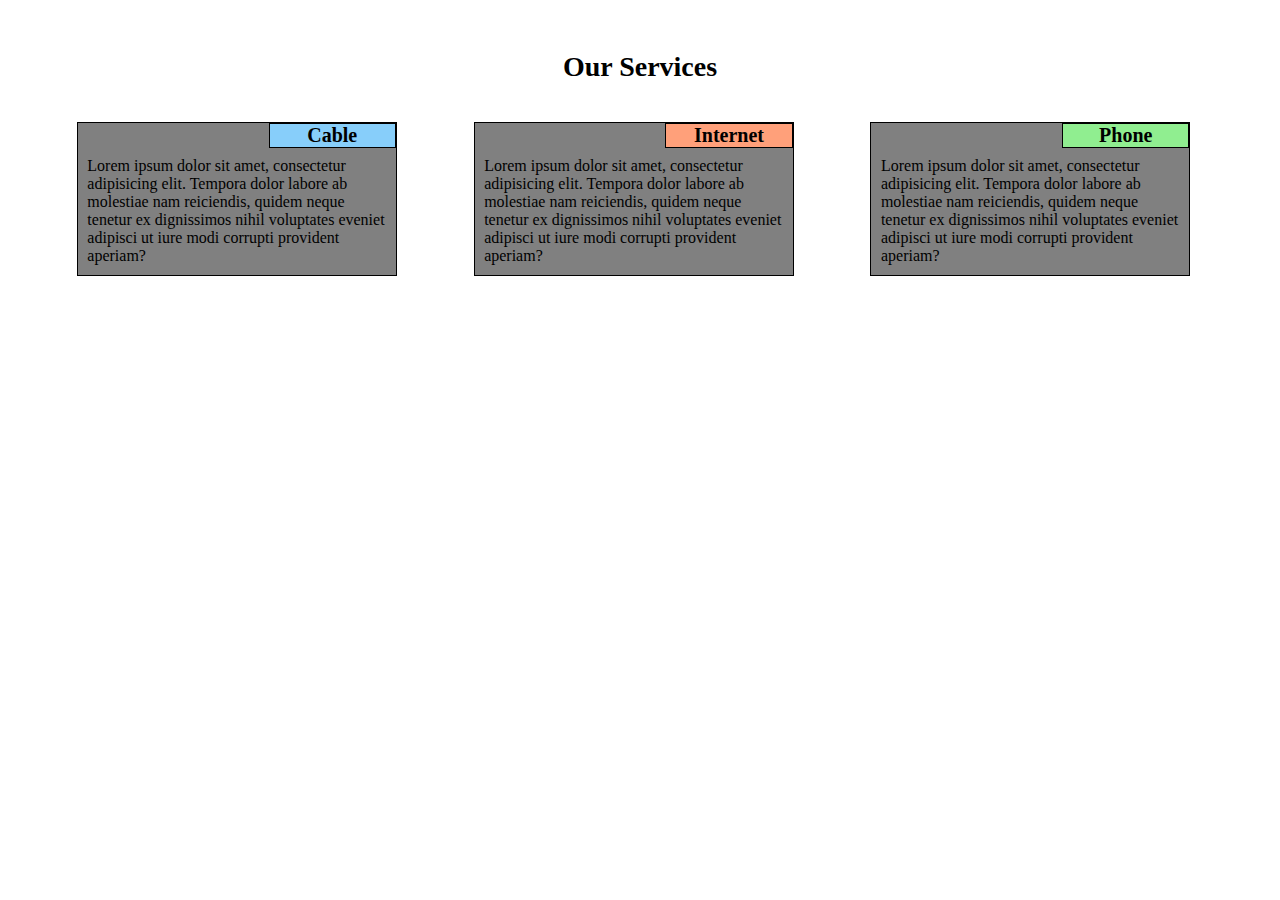
<file: assignments/module2-solution/index.html>
<!DOCTYPE html>
<html lang="en">
<head>
    <meta charset="UTF-8">
    <meta name="viewport" content="width=device-width, initial-scale=1.0">
    <title>Module#2 Solution</title>
    <link rel="stylesheet" href="style.css">
</head>
<body>
    <div class="container">
        <h1 id="heading">Our Services</h1>
        <div class="col-lg-3 col-md-6 col-xs-12" >
            <h2 id="sub-heading-1">Cable</h2>
            <p class="paragraph">Lorem ipsum dolor sit amet, consectetur adipisicing elit. 
                Tempora dolor labore ab molestiae nam reiciendis,
                quidem neque tenetur ex dignissimos nihil voluptates eveniet 
                adipisci ut iure modi corrupti provident aperiam?
            </p>
        </div>

        <div class="col-lg-3 col-md-6 col-xs-12">
            <h2 id="sub-heading-2">Internet</h2>
            <p class="paragraph">Lorem ipsum dolor sit amet, consectetur adipisicing elit. 
                Tempora dolor labore ab molestiae nam reiciendis,
                quidem neque tenetur ex dignissimos nihil voluptates eveniet 
                adipisci ut iure modi corrupti provident aperiam?
            </p>
        </div>

        <div class="col-lg-3 col-md-12 col-xs-12">
            <h2 id="sub-heading-3">Phone</h2>
            <p class="paragraph">Lorem ipsum dolor sit amet, consectetur adipisicing elit. 
                Tempora dolor labore ab molestiae nam reiciendis,
                quidem neque tenetur ex dignissimos nihil voluptates eveniet 
                adipisci ut iure modi corrupti provident aperiam?
            </p>
        </div>
    </div>
    
</body>
</html>
</file>
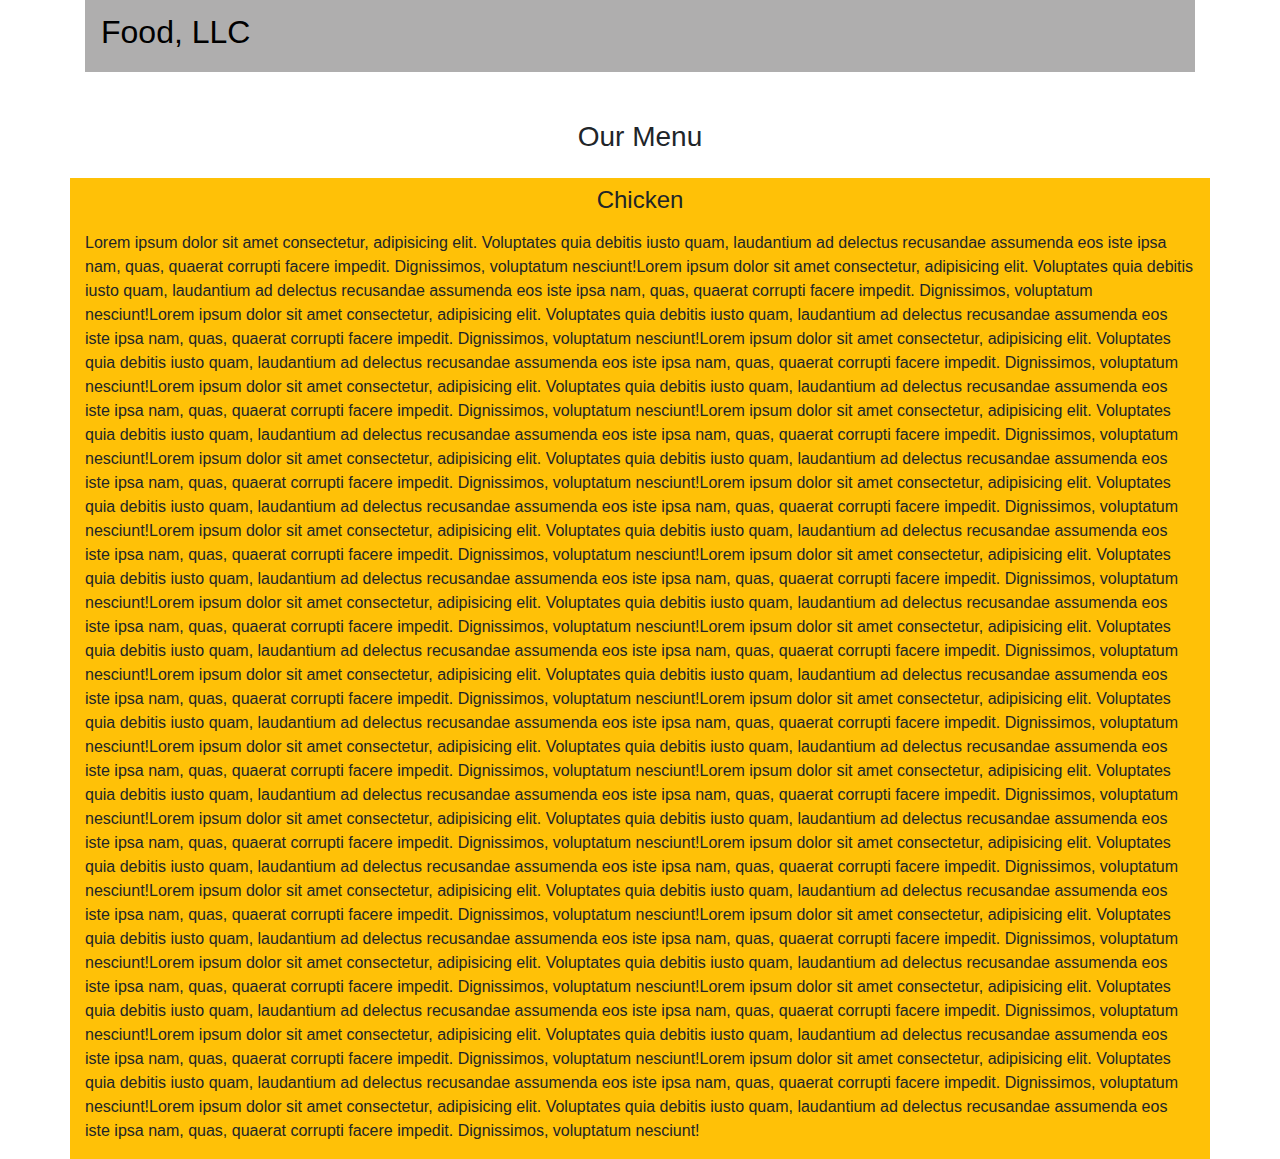
<file: assignments/module3-solution/index.html>
<!DOCTYPE html>
<html lang="en">
<head>
    <meta charset="UTF-8">
    <meta name="viewport" content="width=device-width, initial-scale=1.0">
    <title>Module#3 Solution</title>
    <link rel="stylesheet" href="css/bootstrap.min.css">
    <link rel="stylesheet" href="css/style.css">
</head>

<body>
    <div class="container">
        <header>
            <nav class="navbar navbar-light custom-color">
                <a class="navbar-brand custom-color" href="#"><h2>Food, LLC</h2></a>
                <button class="navbar-toggler d-block d-sm-none" type="button" data-toggle="collapse" 
                data-target="#navbarNav" aria-controls="navbarNav" aria-expanded="false" aria-label="Toggle navigation">
                  <span class="navbar-toggler-icon"></span>
                </button>
                <div class="collapse navbar-collapse" id="navbarNav">
                  <ul class="navbar-nav text-center">
                    <li class="nav-item">
                      <a class="nav-link bg-primary custom" href="#">Chicken</a>
                    </li>
                    <li class="nav-item">
                      <a class="nav-link bg-primary custom" href="#">Beef</a>
                    </li>
                    <li class="nav-item">
                        <a class="nav-link bg-primary custom" href="#">Sushi</a>
                    </li>
                  </ul>
                </div>
            </nav>
          </header>
        </div>

              <!--Header Ends-->

        <div class="container h-100">
          <div id="main-content">
            <h3 class="text-center mt-5">Our Menu</h3>
                
            <div class="row">
              <div class="col bg-warning mt-3" id="column">
                <h4 class="mb-3 mt-2 text-center">Chicken</h4>
                <p>Lorem ipsum dolor sit amet consectetur, adipisicing elit. Voluptates quia debitis iusto quam, 
                  laudantium ad delectus recusandae assumenda eos iste ipsa nam, quas, quaerat corrupti facere impedit. 
                  Dignissimos, voluptatum nesciunt!Lorem ipsum dolor sit amet consectetur, adipisicing elit. Voluptates quia debitis iusto quam, 
                  laudantium ad delectus recusandae assumenda eos iste ipsa nam, quas, quaerat corrupti facere impedit. 
                  Dignissimos, voluptatum nesciunt!Lorem ipsum dolor sit amet consectetur, adipisicing elit. Voluptates quia debitis iusto quam, 
                  laudantium ad delectus recusandae assumenda eos iste ipsa nam, quas, quaerat corrupti facere impedit. 
                  Dignissimos, voluptatum nesciunt!Lorem ipsum dolor sit amet consectetur, adipisicing elit. Voluptates quia debitis iusto quam, 
                  laudantium ad delectus recusandae assumenda eos iste ipsa nam, quas, quaerat corrupti facere impedit. 
                  Dignissimos, voluptatum nesciunt!Lorem ipsum dolor sit amet consectetur, adipisicing elit. Voluptates quia debitis iusto quam, 
                  laudantium ad delectus recusandae assumenda eos iste ipsa nam, quas, quaerat corrupti facere impedit. 
                  Dignissimos, voluptatum nesciunt!Lorem ipsum dolor sit amet consectetur, adipisicing elit. Voluptates quia debitis iusto quam, 
                  laudantium ad delectus recusandae assumenda eos iste ipsa nam, quas, quaerat corrupti facere impedit. 
                  Dignissimos, voluptatum nesciunt!Lorem ipsum dolor sit amet consectetur, adipisicing elit. Voluptates quia debitis iusto quam, 
                  laudantium ad delectus recusandae assumenda eos iste ipsa nam, quas, quaerat corrupti facere impedit. 
                  Dignissimos, voluptatum nesciunt!Lorem ipsum dolor sit amet consectetur, adipisicing elit. Voluptates quia debitis iusto quam, 
                  laudantium ad delectus recusandae assumenda eos iste ipsa nam, quas, quaerat corrupti facere impedit. 
                  Dignissimos, voluptatum nesciunt!Lorem ipsum dolor sit amet consectetur, adipisicing elit. Voluptates quia debitis iusto quam, 
                  laudantium ad delectus recusandae assumenda eos iste ipsa nam, quas, quaerat corrupti facere impedit. 
                  Dignissimos, voluptatum nesciunt!Lorem ipsum dolor sit amet consectetur, adipisicing elit. Voluptates quia debitis iusto quam, 
                  laudantium ad delectus recusandae assumenda eos iste ipsa nam, quas, quaerat corrupti facere impedit. 
                  Dignissimos, voluptatum nesciunt!Lorem ipsum dolor sit amet consectetur, adipisicing elit. Voluptates quia debitis iusto quam, 
                  laudantium ad delectus recusandae assumenda eos iste ipsa nam, quas, quaerat corrupti facere impedit. 
                  Dignissimos, voluptatum nesciunt!Lorem ipsum dolor sit amet consectetur, adipisicing elit. Voluptates quia debitis iusto quam, 
                  laudantium ad delectus recusandae assumenda eos iste ipsa nam, quas, quaerat corrupti facere impedit. 
                  Dignissimos, voluptatum nesciunt!Lorem ipsum dolor sit amet consectetur, adipisicing elit. Voluptates quia debitis iusto quam, 
                  laudantium ad delectus recusandae assumenda eos iste ipsa nam, quas, quaerat corrupti facere impedit. 
                  Dignissimos, voluptatum nesciunt!Lorem ipsum dolor sit amet consectetur, adipisicing elit. Voluptates quia debitis iusto quam, 
                  laudantium ad delectus recusandae assumenda eos iste ipsa nam, quas, quaerat corrupti facere impedit. 
                  Dignissimos, voluptatum nesciunt!Lorem ipsum dolor sit amet consectetur, adipisicing elit. Voluptates quia debitis iusto quam, 
                  laudantium ad delectus recusandae assumenda eos iste ipsa nam, quas, quaerat corrupti facere impedit. 
                  Dignissimos, voluptatum nesciunt!Lorem ipsum dolor sit amet consectetur, adipisicing elit. Voluptates quia debitis iusto quam, 
                  laudantium ad delectus recusandae assumenda eos iste ipsa nam, quas, quaerat corrupti facere impedit. 
                  Dignissimos, voluptatum nesciunt!Lorem ipsum dolor sit amet consectetur, adipisicing elit. Voluptates quia debitis iusto quam, 
                  laudantium ad delectus recusandae assumenda eos iste ipsa nam, quas, quaerat corrupti facere impedit. 
                  Dignissimos, voluptatum nesciunt!Lorem ipsum dolor sit amet consectetur, adipisicing elit. Voluptates quia debitis iusto quam, 
                  laudantium ad delectus recusandae assumenda eos iste ipsa nam, quas, quaerat corrupti facere impedit. 
                  Dignissimos, voluptatum nesciunt!Lorem ipsum dolor sit amet consectetur, adipisicing elit. Voluptates quia debitis iusto quam, 
                  laudantium ad delectus recusandae assumenda eos iste ipsa nam, quas, quaerat corrupti facere impedit. 
                  Dignissimos, voluptatum nesciunt!Lorem ipsum dolor sit amet consectetur, adipisicing elit. Voluptates quia debitis iusto quam, 
                  laudantium ad delectus recusandae assumenda eos iste ipsa nam, quas, quaerat corrupti facere impedit. 
                  Dignissimos, voluptatum nesciunt!Lorem ipsum dolor sit amet consectetur, adipisicing elit. Voluptates quia debitis iusto quam, 
                  laudantium ad delectus recusandae assumenda eos iste ipsa nam, quas, quaerat corrupti facere impedit. 
                  Dignissimos, voluptatum nesciunt!Lorem ipsum dolor sit amet consectetur, adipisicing elit. Voluptates quia debitis iusto quam, 
                  laudantium ad delectus recusandae assumenda eos iste ipsa nam, quas, quaerat corrupti facere impedit. 
                  Dignissimos, voluptatum nesciunt!Lorem ipsum dolor sit amet consectetur, adipisicing elit. Voluptates quia debitis iusto quam, 
                  laudantium ad delectus recusandae assumenda eos iste ipsa nam, quas, quaerat corrupti facere impedit. 
                  Dignissimos, voluptatum nesciunt!Lorem ipsum dolor sit amet consectetur, adipisicing elit. Voluptates quia debitis iusto quam, 
                  laudantium ad delectus recusandae assumenda eos iste ipsa nam, quas, quaerat corrupti facere impedit. 
                  Dignissimos, voluptatum nesciunt!Lorem ipsum dolor sit amet consectetur, adipisicing elit. Voluptates quia debitis iusto quam, 
                  laudantium ad delectus recusandae assumenda eos iste ipsa nam, quas, quaerat corrupti facere impedit. 
                  Dignissimos, voluptatum nesciunt!</p>
              </div>
            </div>
          </div>
        </div>

        





    

    <script src="js/jquery-3.5.1.min.js"></script>
    <script src="js/bootstrap.min.js"></script>
</body>
</html>
</file>
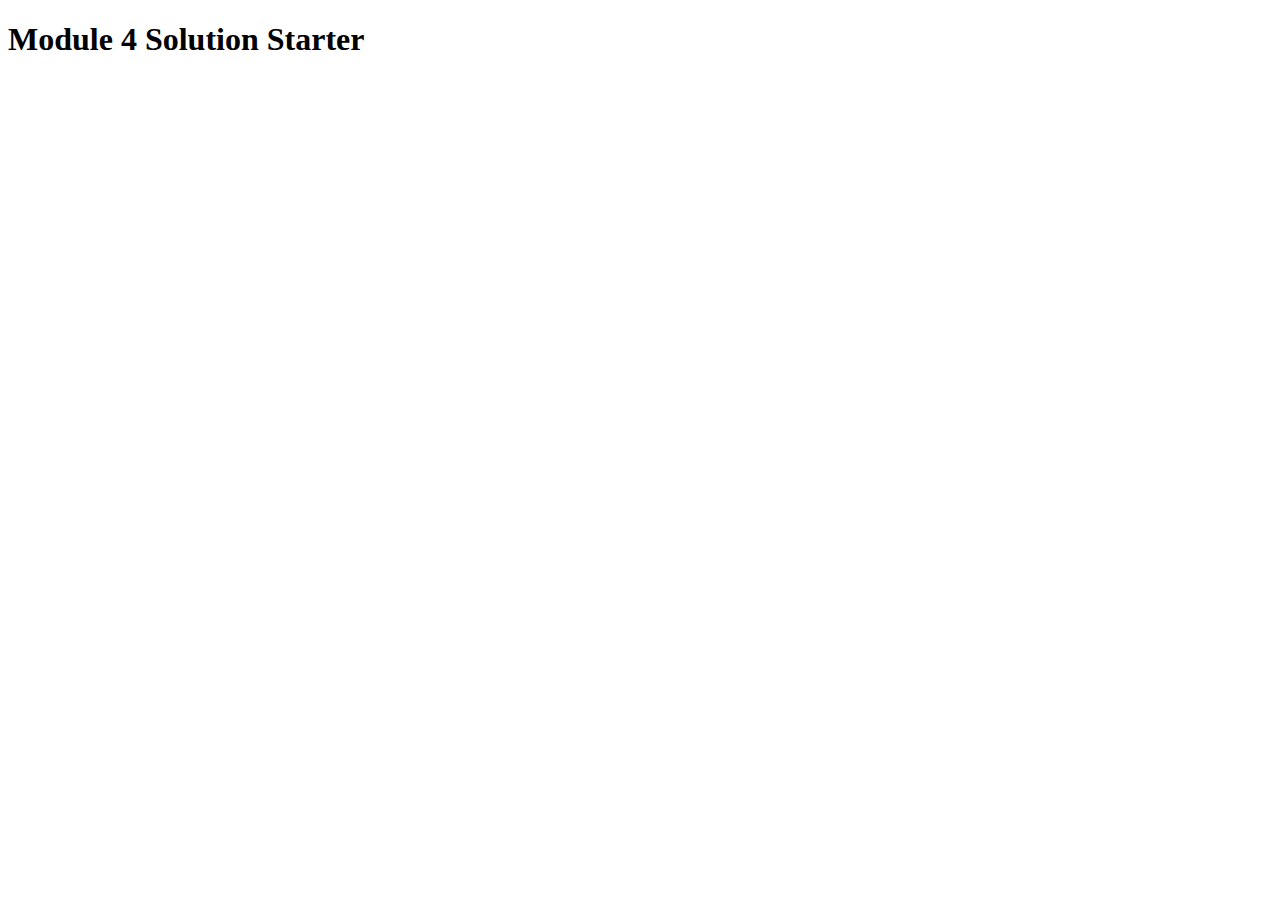
<file: assignments/module4-solution/index.html>
<!DOCTYPE html>
<html>
<head>
  <meta charset="utf-8">
  <title>Module 4 Solution Starter</title>
  <script>
    var names = []; 
  </script>
  <script src="SpeakHello.js"></script>
  <script src="SpeakGoodBye.js"></script>
  <script src="script.js"></script>
</head>
<body>
  <h1>Module 4 Solution Starter</h1>
</body>
</html>
</file>
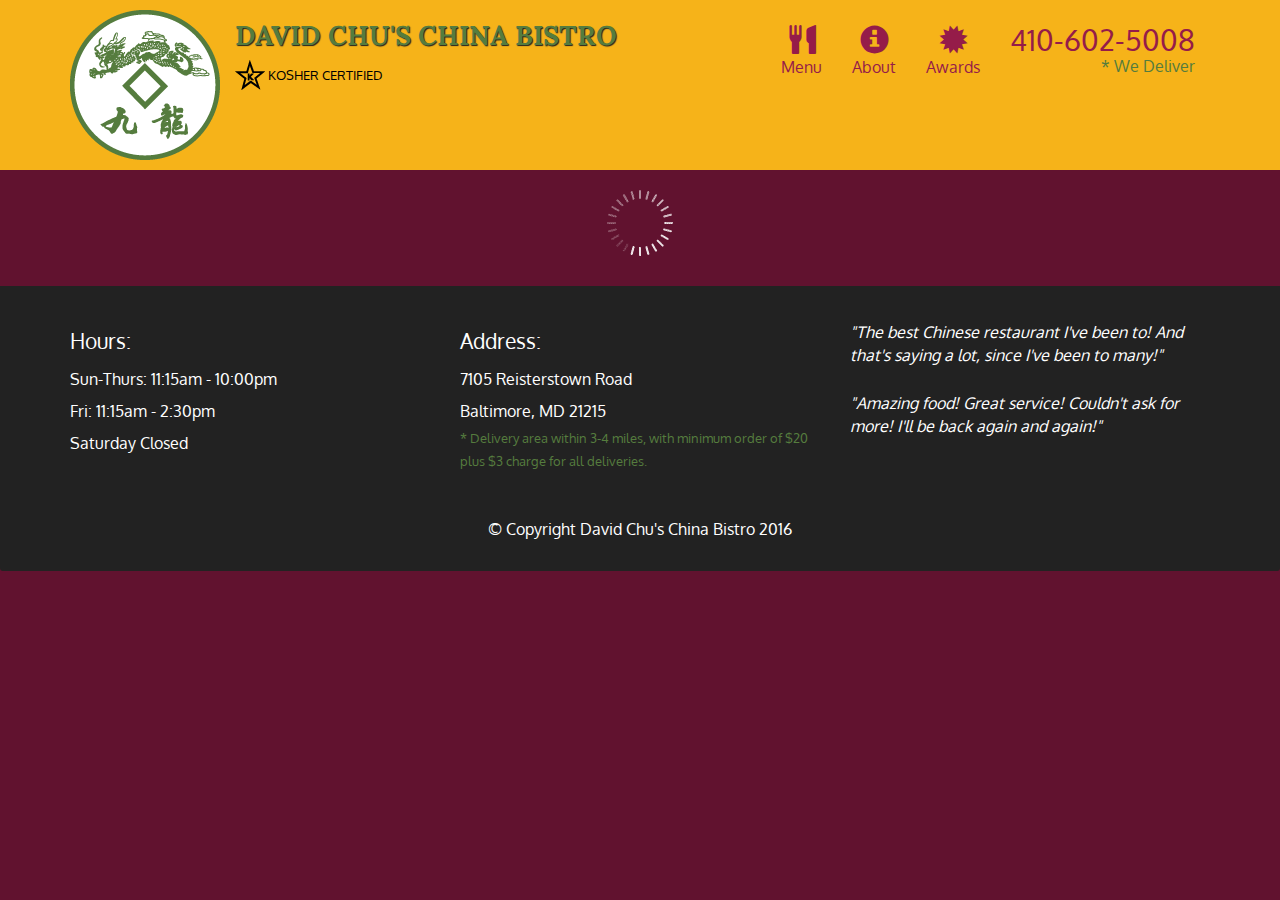
<file: assignments/module5-solution/index.html>
<!DOCTYPE html>
<html lang="en">
  <head>
    <meta charset="utf-8">
    <meta http-equiv="X-UA-Compatible" content="IE=edge">
    <meta name="viewport" content="width=device-width, initial-scale=1">
    <title>David Chu's China Bistro</title>
    <link rel="stylesheet" href="css/bootstrap.min.css">
    <link rel="stylesheet" href="css/styles.css">
    <link href='https://fonts.googleapis.com/css?family=Oxygen:400,300,700' rel='stylesheet' type='text/css'>
    <link href='https://fonts.googleapis.com/css?family=Lora' rel='stylesheet' type='text/css'>
  </head>
<body>
  <header>
    <nav id="header-nav" class="navbar navbar-default">
      <div class="container">
        <div class="navbar-header">
          <a href="index.html" class="pull-left visible-md visible-lg">
            <div id="logo-img" alt="Logo image"></div>
          </a>

          <div class="navbar-brand">
            <a href="index.html"><h1>David Chu's China Bistro</h1></a>
            <p>
              <img src="images/star-k-logo.png" alt="Kosher certification">
              <span>Kosher Certified</span>
            </p>
          </div>

          <button id="navbarToggle" type="button" class="navbar-toggle collapsed" data-toggle="collapse" data-target="#collapsable-nav" aria-expanded="false">
            <span class="sr-only">Toggle navigation</span>
            <span class="icon-bar"></span>
            <span class="icon-bar"></span>
            <span class="icon-bar"></span>
          </button>
        </div>
        
        <div id="collapsable-nav" class="collapse navbar-collapse">
           <ul id="nav-list" class="nav navbar-nav navbar-right">
            <li id="navHomeButton" class="visible-xs active">
              <a href="index.html">
                <span class="glyphicon glyphicon-home"></span> Home</a>
            </li>
            <li id="navMenuButton">
              <a href="#" onclick="$dc.loadMenuCategories();">
                <span class="glyphicon glyphicon-cutlery"></span><br class="hidden-xs"> Menu</a>
            </li>
            <li>
              <a href="#">
                <span class="glyphicon glyphicon-info-sign"></span><br class="hidden-xs"> About</a>
            </li>
            <li>
              <a href="#">
                <span class="glyphicon glyphicon-certificate"></span><br class="hidden-xs"> Awards</a>
            </li>
            <li id="phone" class="hidden-xs">
              <a href="tel:410-602-5008">
                <span>410-602-5008</span></a><div>* We Deliver</div>
            </li>
          </ul><!-- #nav-list -->
        </div><!-- .collapse .navbar-collapse -->
      </div><!-- .container -->
    </nav><!-- #header-nav -->
  </header>

  <div id="call-btn" class="visible-xs">
    <a class="btn" href="tel:410-602-5008">
    <span class="glyphicon glyphicon-earphone"></span>
    410-602-5008
    </a>
  </div>
  <div id="xs-deliver" class="text-center visible-xs">* We Deliver</div>

  <div id="main-content" class="container"></div>

  <footer class="panel-footer">
    <div class="container">
      <div class="row">
        <section id="hours" class="col-sm-4">
          <span>Hours:</span><br>
          Sun-Thurs: 11:15am - 10:00pm<br>
          Fri: 11:15am - 2:30pm<br>
          Saturday Closed
          <hr class="visible-xs">
        </section>
        <section id="address" class="col-sm-4">
          <span>Address:</span><br>
          7105 Reisterstown Road<br>
          Baltimore, MD 21215
          <p>* Delivery area within 3-4 miles, with minimum order of $20 plus $3 charge for all deliveries.</p>
          <hr class="visible-xs">
        </section>
        <section id="testimonials" class="col-sm-4">
          <p>"The best Chinese restaurant I've been to! And that's saying a lot, since I've been to many!"</p>
          <p>"Amazing food! Great service! Couldn't ask for more! I'll be back again and again!"</p>
        </section>
      </div>
      <div class="text-center">&copy; Copyright David Chu's China Bistro 2016</div>
    </div>
  </footer>

  <!-- jQuery (Bootstrap JS plugins depend on it) -->
  <script src="js/jquery-2.1.4.min.js"></script>
  <script src="js/bootstrap.min.js"></script>
  <script src="js/ajax-utils.js"></script>
  <script src="js/script.js"></script>
</body>
</html>
</file>
<file: assignments/module2-solution/style.css>
* {
    box-sizing:border-box;
    margin:0px;
    padding:0px;
}

body {
    font-family:Cambria, Cochin, Georgia, Times, 'Times New Roman', serif;
    text-overflow:none;
    font-size:1em;
}

#heading {
    font-size:1.75em;
    margin-top:4%;
    margin-bottom:3%;
    text-align:center;
}

#sub-heading-1 {
    font-size:1.25em;
    width:40%;
    text-align:center;
    background-color:lightskyblue;
    border:1px solid black;
    position:relative;
    left:60%;
}

#sub-heading-2 {
    font-size:1.25em;
    width:40%;
    text-align:center;
    background-color:lightsalmon;
    border:1px solid black;
    position:relative;
    left:60%;
}

#sub-heading-3 {
    font-size:1.25em;
    width:40%;
    text-align:center;
    background-color:lightgreen;
    border:1px solid black;
    position:relative;
    left:60%;
}

.paragraph {
    padding:3%;
}

@media (min-width:992px) {
    .col-lg-3 {
        float:left;
        width:25%;
        margin-left:6%;
        background-color:grey;
        border:1px solid black;
    }
}

@media (min-width:768px) and (max-width:991px) {
    .col-md-12 , .col-md-6 {
        float:left;
        background-color:grey;
        border:1px solid black;
    }

    .col-md-6 {
        width:35%;
        margin-left:10%;
        margin-bottom:3%;
    }

    .col-md-12 {
        width:80%;
        margin-left:10%;
        margin-right:15%;
    }

}

@media (max-width:767px) {
    .col-xs-12 {
        float:none;
        width:80%;
        margin-left:9.75%;
        margin-bottom:3%;
        background-color:grey;
        border:1px solid black;
    }

}
</file>
<file: assignments/module3-solution/css/style.css>
.custom {
    color:white !important;
}

.custom-color {
    background-color:rgb(175, 174, 174);
    color:black !important;
}
</file>
<file: assignments/module5-solution/css/styles.css>
body {
  font-size: 16px;
  color: #fff;
  background-color: #61122f;
  font-family: 'Oxygen', sans-serif;
}

/** HEADER **/
#header-nav {
  background-color: #f6b319;
  border-radius: 0;
  border: 0;
}

#logo-img {
  background: url('../images/restaurant-logo_large.png') no-repeat;
  width: 150px;
  height: 150px;
  margin: 10px 15px 10px 0;
}

.navbar-brand {
  padding-top: 25px;
}
.navbar-brand h1 { /* Restaurant name */
  font-family: 'Lora', serif;
  color: #557c3e;
  font-size: 1.5em;
  text-transform: uppercase;
  font-weight: bold;
  text-shadow: 1px 1px 1px #222;
  margin-top: 0;
  margin-bottom: 0;
  line-height: .75;
}
.navbar-brand a:hover, .navbar-brand a:focus {
  text-decoration: none;
}
.navbar-brand p { /* Kosher cert */
  color: #000;
  text-transform: uppercase;
  font-size: .7em;
  margin-top: 15px;
}
.navbar-brand p span { /* Star-K */
  vertical-align: middle;
}

#nav-list {
  margin-top: 10px;
}
#nav-list a {
  color: #951C49;
  text-align: center;
}
#nav-list a:hover {
  background: #E7E7E7;
}
#nav-list a span {
  font-size: 1.8em;
}

#phone {
  margin-top: 5px;
}
#phone a { /* Phone number */
  text-align: right;
  padding-bottom: 0;
}
#phone div { /* We Deliver */
  color: #557c3e;
  text-align: right;
  padding-right: 15px;
}

.navbar-header button.navbar-toggle, .navbar-header .icon-bar {
  border: 1px solid #61122f;
}
.navbar-header button.navbar-toggle {
  clear: both;
  margin-top: -30px;
}
/* END HEADER */

/* FOOTER */
.panel-footer {
  margin-top: 30px;
  padding-top: 35px;
  padding-bottom: 30px;
  background-color: #222;
  border-top: 0;
}
.panel-footer div.row {
  margin-bottom: 35px;
}
#hours, #address {
  line-height: 2;
}
#hours > span, #address > span {
  font-size: 1.3em;
}
#address p {
  color: #557c3e;
  font-size: .8em;
  line-height: 1.8;
}
#testimonials {
  font-style: italic;
}
#testimonials p:nth-child(2) {
  margin-top: 25px;
}
/* END FOOTER */



/* HOME PAGE */
.container .jumbotron {
  box-shadow: 0 0 50px #3F0C1F;
  border: 2px solid #3F0C1F;
}

#menu-tile, #specials-tile, #map-tile {
  height: 250px;
  width: 100%;
  margin-bottom: 15px;
  position: relative;
  border: 2px solid #3F0C1F;
  overflow: hidden;
}
#menu-tile:hover, #specials-tile:hover, #map-tile:hover {
  box-shadow: 0 1px 5px 1px #cccccc;
}
#menu-tile {
  background: url('../images/menu-tile.jpg') no-repeat;
  background-position: center;
}
#specials-tile {
  background: url('../images/specials-tile.jpg') no-repeat;
  background-position: center;
}
#menu-tile span, #specials-tile span, #map-tile span {
  position: absolute;
  bottom: 0;
  right: 0;
  width: 100%;
  text-align: center;
  font-size: 1.6em;
  text-transform: uppercase;
  background-color: #000;
  color: #fff;
  opacity: .8;
}
/* END HOME PAGE */

/* MENU CATEGORIES PAGE */
.category-tile { 
  position: relative;
  border: 2px solid #3F0C1F;
  overflow: hidden;
  width: 200px;
  height: 200px;
  margin: 0 auto 15px;
}
.category-tile span {
  position: absolute;
  bottom: 0;
  right: 0;
  width: 100%;
  text-align: center;
  font-size: 1.2em;
  text-transform: uppercase;
  background-color: #000;
  color: #fff;
  opacity: .8;
}
.category-tile:hover {
  box-shadow: 0 1px 5px 1px #cccccc;
}

#menu-categories-title + div {
  margin-bottom: 50px;
}
/* END MENU CATEGORIES PAGE */

/* SINGLE CATEGORY PAGE */
.menu-item-tile {
  margin-bottom: 25px;
}
.menu-item-tile hr {
  width: 80%;
}
.menu-item-tile .menu-item-price {
  font-size: 1.1em;
  text-align: right;
  margin-top: -15px;
  margin-right: -15px;
}
.menu-item-tile .menu-item-price span {
  font-size: .6em;
}
.menu-item-photo {
  position: relative;
  border: 2px solid #3F0C1F; 
  overflow: hidden;
  padding: 0;
  margin-right: -15px;
  margin-left: auto;
  margin-bottom: 20px;
  max-width: 250px;
}
.menu-item-photo div {
  position: absolute;
  bottom: 0;
  right: 0;
  width: 80px;
  background-color: #557c3e;
  text-align: center;
}
.menu-item-description {
  padding-right: 30px;
}
h3.menu-item-title {
  margin: 0 0 10px;
}
.menu-item-details {
  font-size: .9em;
  font-style: italic;
}
/* END SINGLE CATEGORY PAGE */


/********** Large devices only **********/
@media (min-width: 1200px) {
  .container .jumbotron {
    background: url('../images/jumbotron_1200.jpg') no-repeat;
    height: 675px;
  }
}

/********** Medium devices only **********/
@media (min-width: 992px) and (max-width: 1199px) {
  /* Header */
  #logo-img {
    background: url('../images/restaurant-logo_medium.png') no-repeat;
    width: 100px;
    height: 100px;
    margin: 5px 5px 5px 0;
  }
  /* End Header */

  /* Home Page */
  .container .jumbotron {
    background: url('../images/jumbotron_992.jpg') no-repeat;
    height: 558px;
  }
  /* End Home Page */
}

/********** Small devices only **********/
@media (min-width: 768px) and (max-width: 991px) {
  /* Home Page */
  .container .jumbotron {
    background: url('../images/jumbotron_768.jpg') no-repeat;
    height: 432px;
  }
  /* End Home Page */
}

/********** Extra small devices only **********/
@media (max-width: 767px) {
  /* Header */
  .navbar-brand {
    padding-top: 10px;
    height: 80px;
  }
  .navbar-brand h1 { /* Restaurant name */
    padding-top: 10px;
    font-size: 5vw; /* 1vw = 1% of viewport width */
  }
  .navbar-brand p { /* Kosher cert */
    font-size: .6em;
    margin-top: 12px;
  }
  .navbar-brand p img { /* Star-K */
    height: 20px;
  }

  #collapsable-nav a { /* Collapsed nav menu text */
    font-size: 1.2em;
  }
  #collapsable-nav a span { /* Collapsed nav menu glyph */
    font-size: 1em;
    margin-right: 5px;
  }

  #call-btn > a {
    font-size: 1.5em;
    display: block;
    margin: 0 20px;
    padding: 10px;
    border: 2px solid #fff;
    background-color: #f6b319;
    color: #951c49;
  }
  #xs-deliver {
    margin-top: 5px;
    font-size: .7em;
    letter-spacing: .1em;
    text-transform: uppercase;
  }
  /* End Header */

  /* Footer */
  .panel-footer section {
    margin-bottom: 30px;
    text-align: center;
  }
  .panel-footer section:nth-child(3) {
    margin-bottom: 0; /* margin already exists on the whole row */
  }
  .panel-footer section hr {
    width: 50%;
  }
  /* End Footer */

  /* Home Page */
  .container .jumbotron {
    margin-top: 30px;
    padding: 0;
  }
  #menu-tile, #specials-tile {
    width: 360px;
    margin: 0 auto 15px;
  }

  .menu-item-photo {
    margin-right: auto;
  }
  .menu-item-tile .menu-item-price {
    text-align: center;
  }
  .menu-item-description {
    text-align: center;;
  }
}


/********** Super extra small devices Only :-) (e.g., iPhone 4) **********/
@media (max-width: 479px) {
  /* Header */
  .navbar-brand h1 { /* Restaurant name */
    padding-top: 5px;
    font-size: 6vw;
  }
  /* End Header */
  
  /* Home page */
  #menu-tile, #specials-tile {
    width: 280px;
    margin: 0 auto 15px;
  }

  .col-xxs-12 {
    position: relative;
    min-height: 1px;
    padding-right: 15px;
    padding-left: 15px;
    float: left;
    width: 100%;
  }
}
</file>
